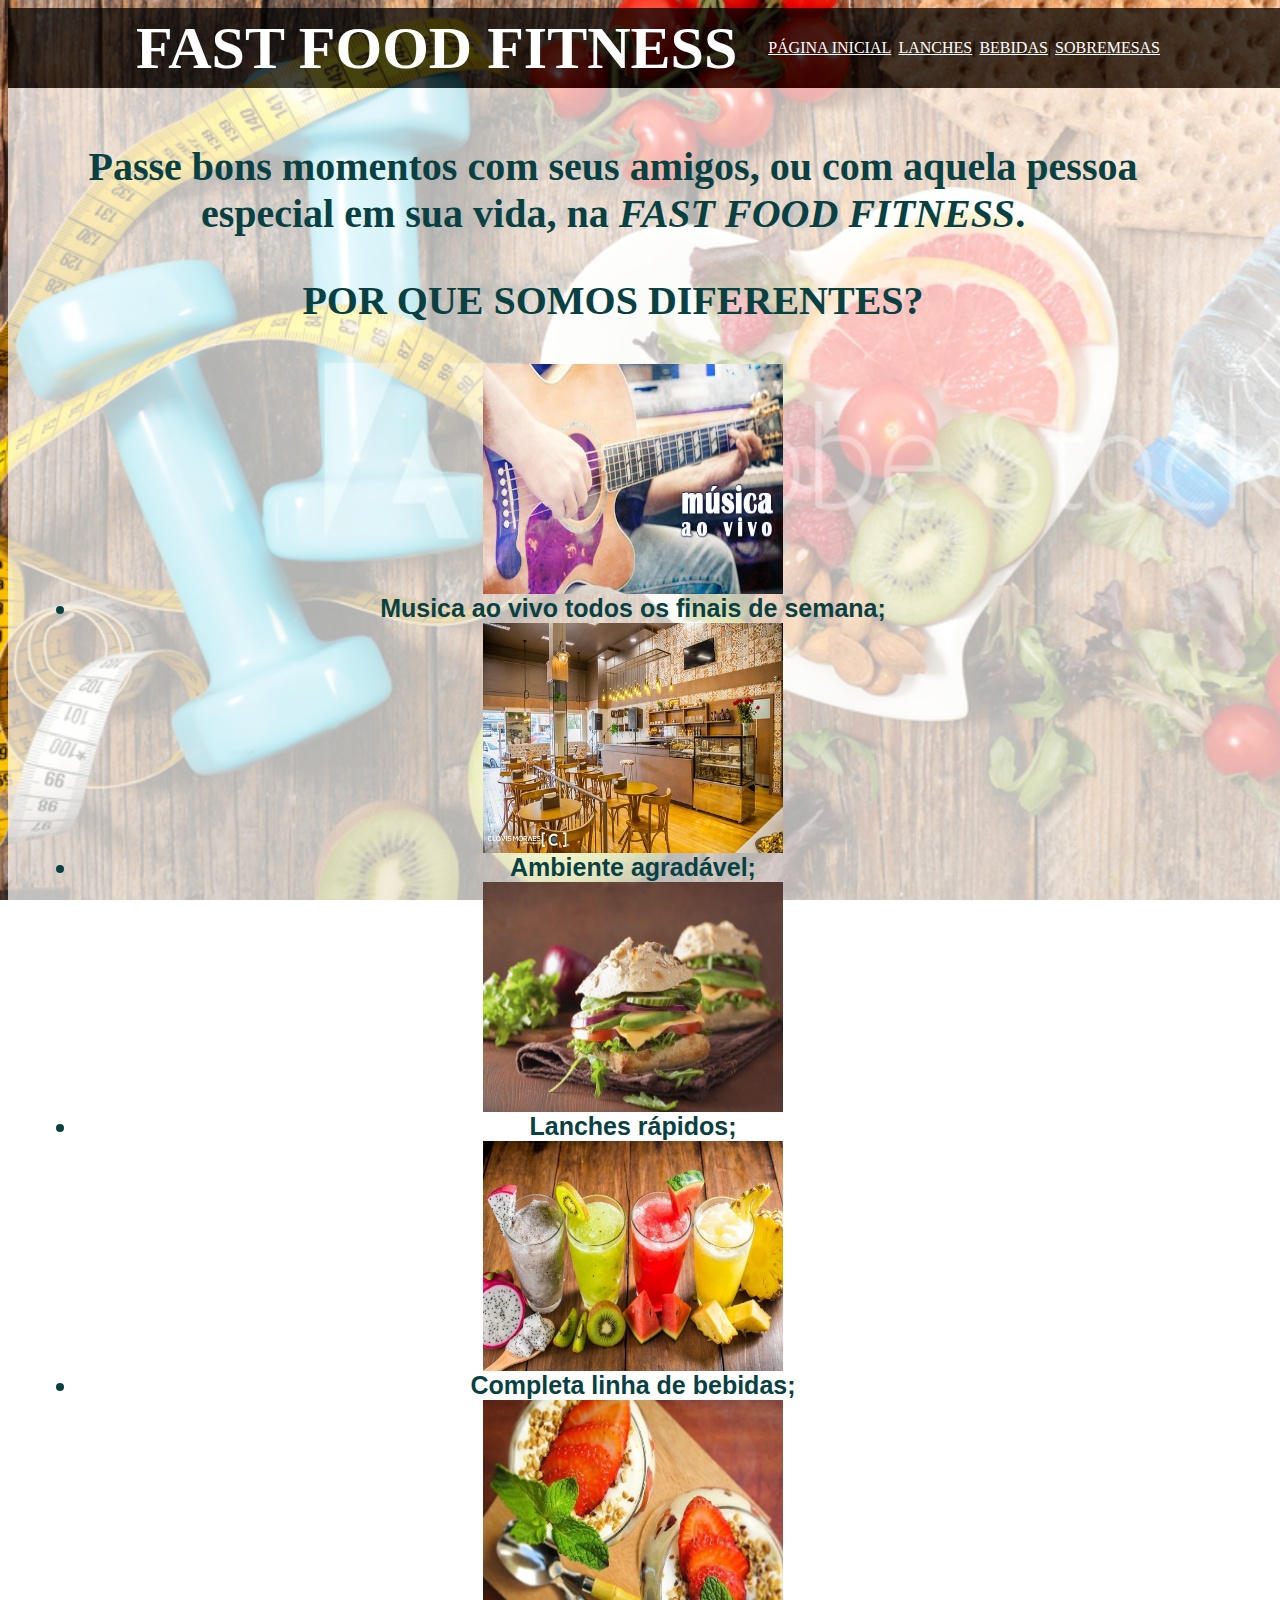
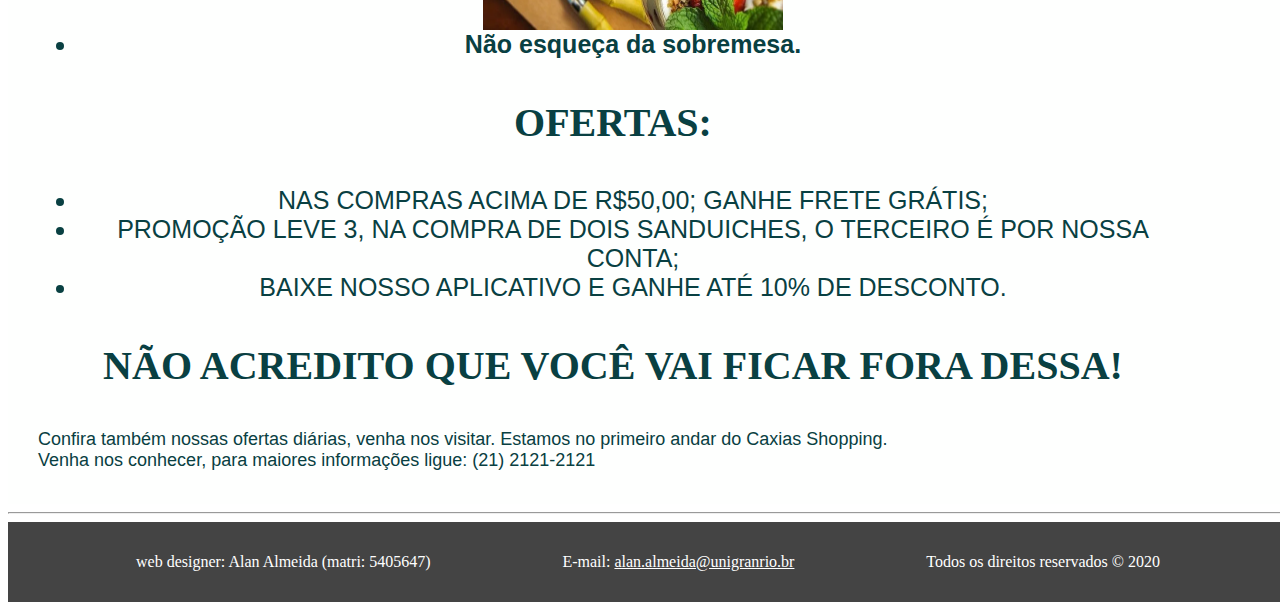
<file: index.html>
<!DOCTYPE HTML>
<HTML LANG="PT-BR">
            <HEAD>
                <meta charset="utf-8">
                <TITLE>FASTFOOD</TITLE>
                <link rel="stylesheet" type="text/css" href="CSS/CONFIG.CSS">
            </HEAD>
            <style>
                body {
                background-image: url('IMG/FUNDO.jpeg');
                background-attachment: fixed;
                background-size: cover;
                background-repeat: no-repeat;
                width: 100%;
                height: 100%;
                }
            </style>

            <BODY>
                <HEADER>
                     <H1>FAST FOOD FITNESS</H1>
                <nav>
                    <a href="index.html">PÁGINA INICIAL</a>|
                    <a href="LANCHES.HTML">LANCHES</a>|
                    <a href="BEBIDAS.HTML">BEBIDAS</a>|
                    <a href="SOBREMESAS.HTML">SOBREMESAS</a>
                </nav>
                </HEADER>
                <div class="TEXTO">
                <H3>Passe bons momentos com seus amigos, ou com aquela pessoa especial em sua vida, na <EM><strong>FAST FOOD FITNESS</strong></EM>.</H3>

                <H3>POR QUE SOMOS DIFERENTES?</H3>
                <UL>
                    <strong>
                             <img src="IMG/AOVIVO.jpg" WIDTH=300 HEIGHT=230 class="displayed" src="50" alt="50">
                         <LI>Musica ao vivo todos os finais de semana;</LI>
                            <img src="IMG/AMBI.jpg" WIDTH=300 HEIGHT=230 class="displayed" src="50" alt="50">
                         <LI>Ambiente agradável;</LI>
                            <img src="IMG/SANDU.jpg" WIDTH=300 HEIGHT=230 class="displayed" src="50" alt="50">
                         <LI>Lanches rápidos;</LI>
                            <img src="IMG/BEBID.jpg" WIDTH=300 HEIGHT=230 class="displayed" src="50" alt="50">
                         <LI>Completa linha de bebidas;</LI>
                            <img src="IMG/SOBRE.webp" WIDTH=300 HEIGHT=230 class="displayed" src="50" alt="50">
                         <LI>Não esqueça da sobremesa.</LI>
                    </STRONG>
                </UL>

                <H3>OFERTAS:</H3>
                <UL>
                
                        <LI>NAS COMPRAS ACIMA DE R$50,00; GANHE FRETE GRÁTIS;</LI>
                        <LI>PROMOÇÃO LEVE 3, NA COMPRA DE DOIS SANDUICHES, O TERCEIRO É POR NOSSA CONTA;</LI>
                        <LI>BAIXE NOSSO APLICATIVO E GANHE ATÉ 10% DE DESCONTO.</LI>
                    
                </UL>

                <H3>NÃO ACREDITO QUE VOCÊ VAI FICAR FORA DESSA!</H3>

                <P>Confira também nossas ofertas diárias, venha nos visitar. Estamos no primeiro andar do Caxias Shopping.<br> Venha nos conhecer, para maiores informações ligue: (21) 2121-2121</P>
                </div>
                <HR>
                <footer>
                    <p>web designer: Alan Almeida (matri: 5405647)</p><BR>
                    <p>E-mail: <a href="mailto:alan.almeida@unigranrio.br"> alan.almeida@unigranrio.br</a></p><BR>
                   <p>Todos os direitos reservados &copy 2020</p>
         </footer>
            </body>
        </html>
</file>
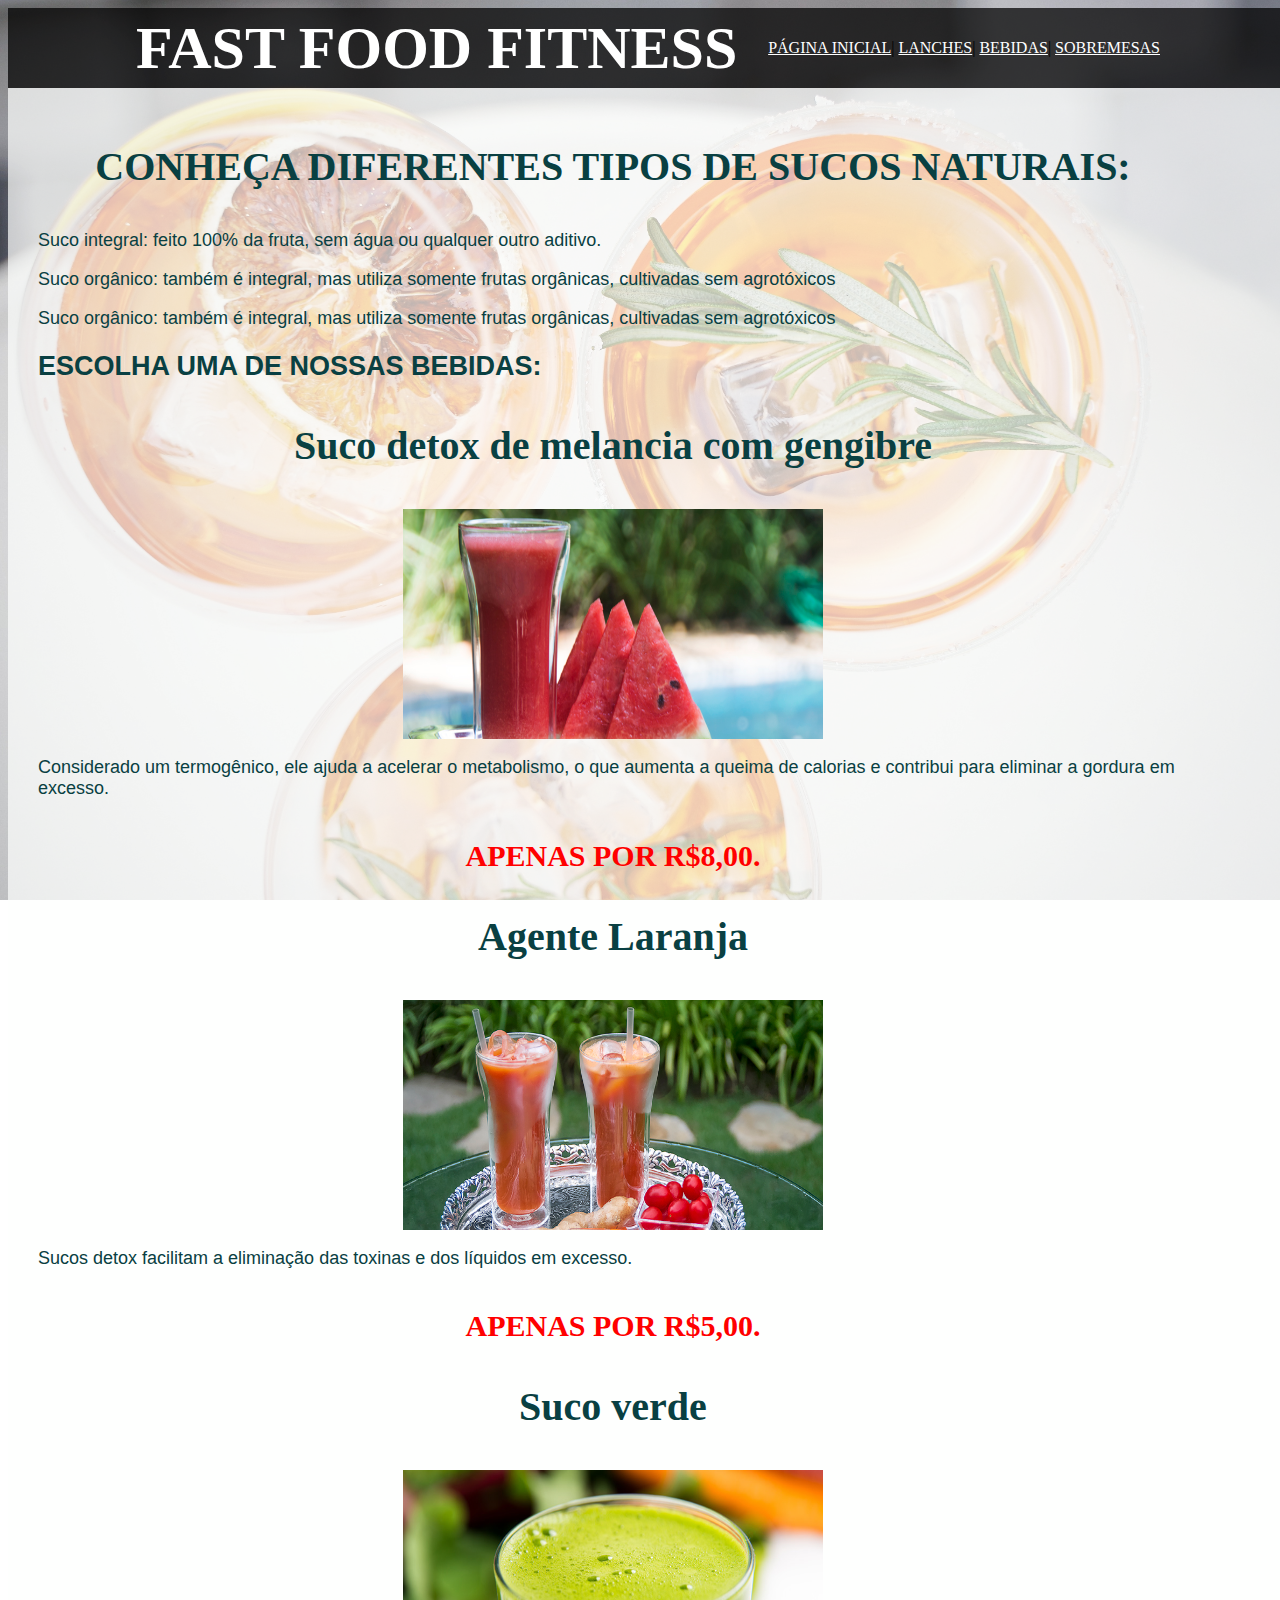
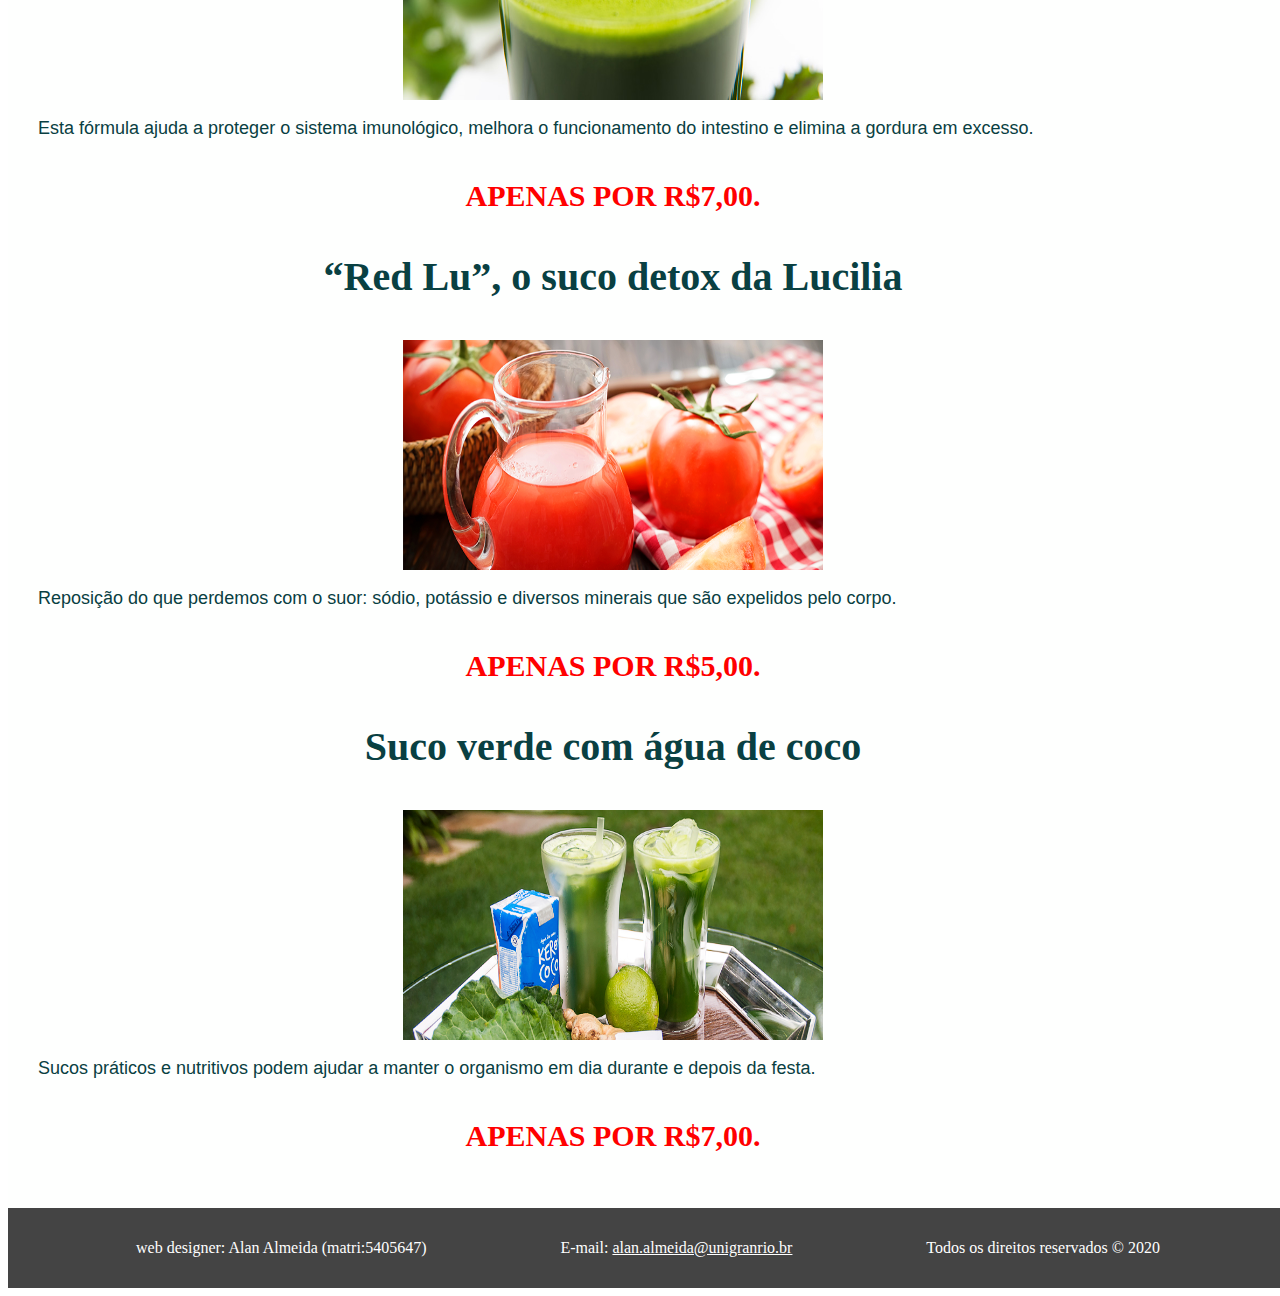
<file: BEBIDAS.HTML>
<!DOCTYPE HTML>
<HTML LANG="PT-BR">
            <HEAD>
                <meta charset="utf-8">
                <TITLE>FASTFOOD</TITLE>
                <link rel="stylesheet" type="text/css" href="CSS/CONFIG.CSS">
            </HEAD>
            <style>
                body {
                background-image: url('IMG/BEB.jpg');
                background-attachment: fixed;
                background-size: cover;
                background-repeat: no-repeat;
                width: 100%;
                height: 100%;
                }
            </style>

            <BODY>
                <HEADER>
                     <H1>FAST FOOD FITNESS</H1>
                <nav>
                    <a href="index.html">PÁGINA INICIAL</a>|
                    <a href="LANCHES.HTML">LANCHES</a>|
                    <a href="BEBIDAS.HTML">BEBIDAS</a>|
                    <a href="SOBREMESAS.HTML">SOBREMESAS</a>
                </nav>
                </HEADER>
                <div class="TEXTO">
            
                <H3>CONHEÇA DIFERENTES TIPOS DE SUCOS NATURAIS:</H3>
                <P>Suco integral: feito 100% da fruta, sem água ou qualquer outro aditivo.</P>
                <P>Suco orgânico: também é integral, mas utiliza somente frutas orgânicas, cultivadas sem agrotóxicos</P>
                <P>Suco orgânico: também é integral, mas utiliza somente frutas orgânicas, cultivadas sem agrotóxicos</P>

                <H2>ESCOLHA UMA DE NOSSAS BEBIDAS:</H2>

                <H3>Suco detox de melancia com gengibre</H3>
                <img src="IMG/MELAN.jpg" WIDTH=420 HEIGHT=230 class="displayed" src="50" alt="50">
                <P>Considerado um termogênico, ele ajuda a acelerar o metabolismo, o que aumenta a queima de calorias e contribui para eliminar a gordura em excesso.</P>
            
                <H4>APENAS POR R$8,00.</H4>

                <H3>Agente Laranja</H3>
                <img src="IMG/LARANJ.jpg" WIDTH=420 HEIGHT=230 class="displayed" src="50" alt="50">
                <P>Sucos detox facilitam a eliminação das toxinas e dos líquidos em excesso.</P>
            
                <H4>APENAS POR R$5,00.</H4>

                <H3>Suco verde </H3>
                <img src="IMG/VERDE.jpg" WIDTH=420 HEIGHT=230 class="displayed" src="50" alt="50">
                <P>Esta fórmula ajuda a proteger o sistema imunológico, melhora o funcionamento do intestino e elimina a gordura em excesso.</P>
            
                <H4>APENAS POR R$7,00.</H4>

                <H3>“Red Lu”, o suco detox da Lucilia </H3>
                <img src="IMG/REDLU.png" WIDTH=420 HEIGHT=230 class="displayed" src="50" alt="50">
                <P>Reposição do que perdemos com o suor: sódio, potássio e diversos minerais que são expelidos pelo corpo.</P>
            
                <H4>APENAS POR R$5,00.</H4>

                <H3>Suco verde com água de coco </H3>
                <img src="IMG/AGUA.jpg" WIDTH=420 HEIGHT=230 class="displayed" src="50" alt="50">
                <P>Sucos práticos e nutritivos podem ajudar a manter o organismo em dia durante e depois da festa.</P>
            
                <H4>APENAS POR R$7,00.</H4>
            </div>
            <footer>
                <p>web designer: Alan Almeida (matri:5405647)</p><BR>
                <p>E-mail: <a href="mailto:alan.almeida@unigranrio.br"> alan.almeida@unigranrio.br</a></p><BR>
               <p>Todos os direitos reservados &copy 2020</p>
     </footer>
        </BODY>
    </HTML>
</file>
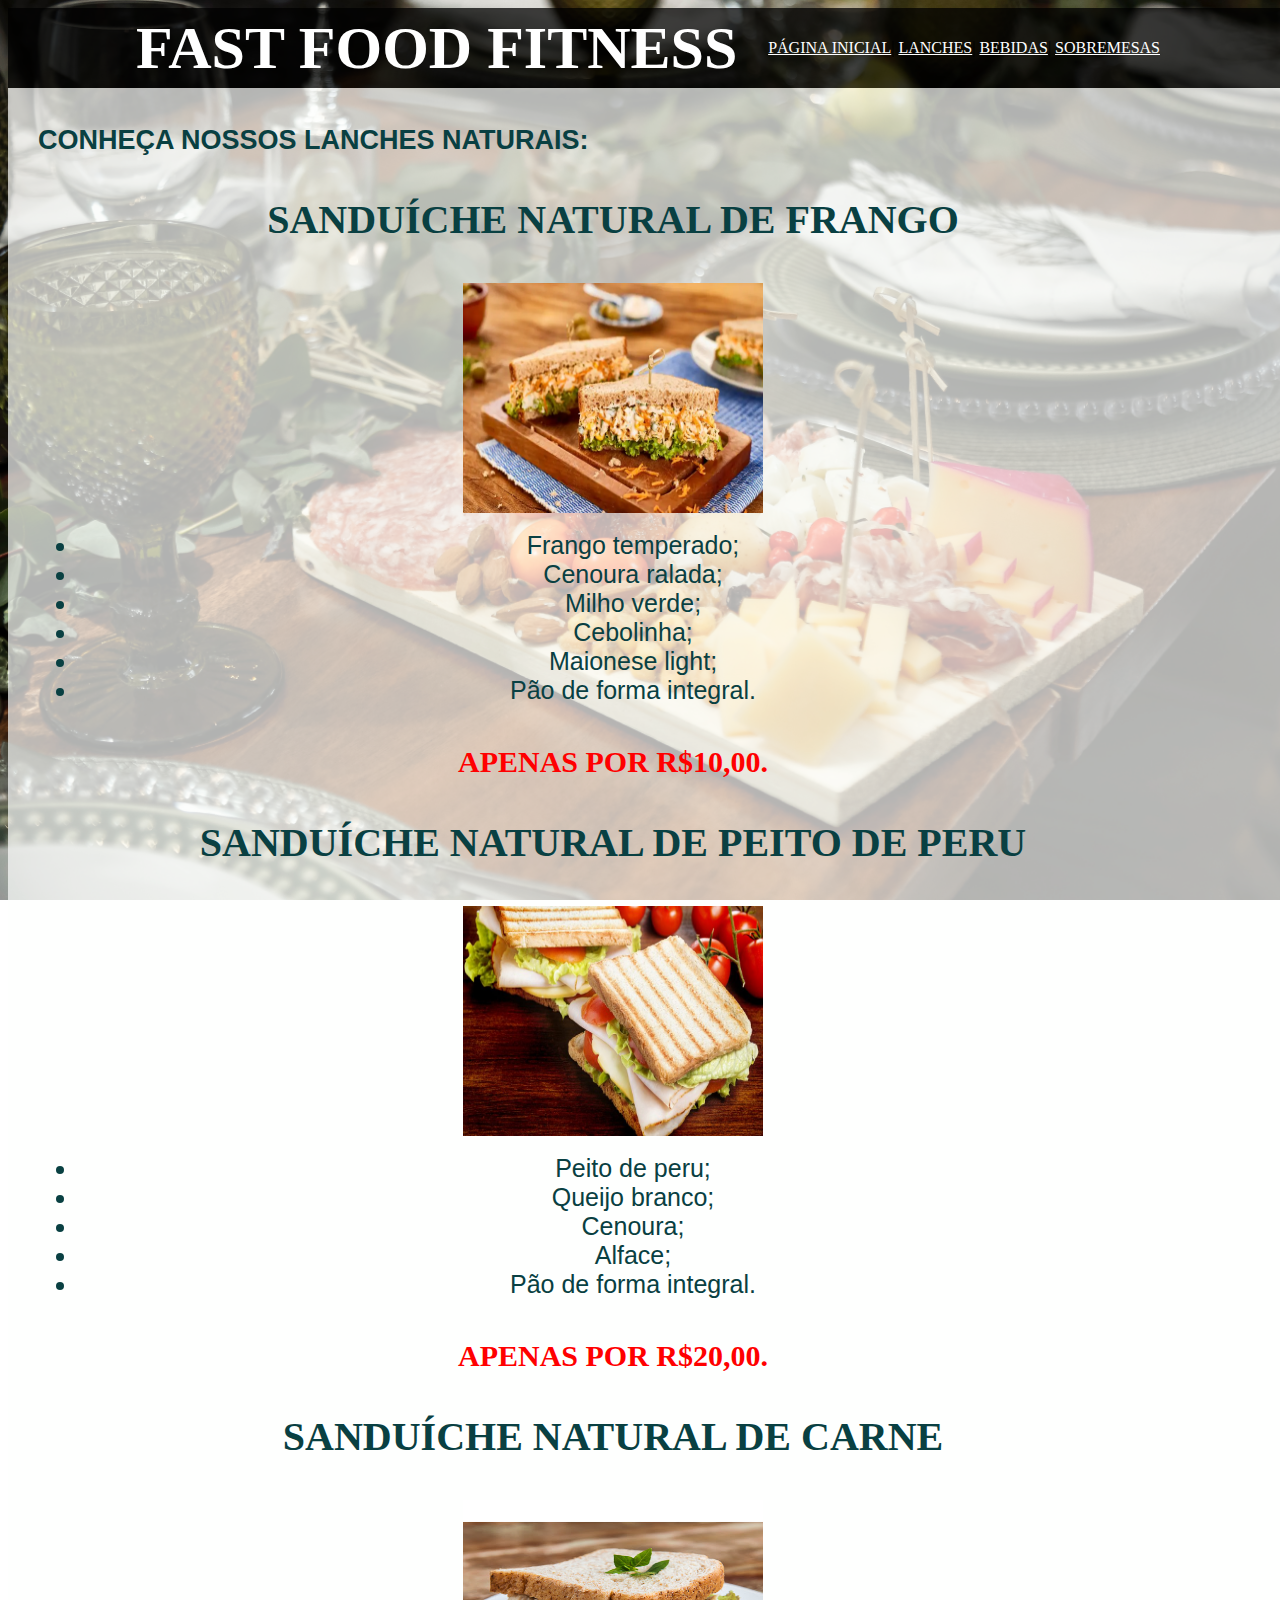
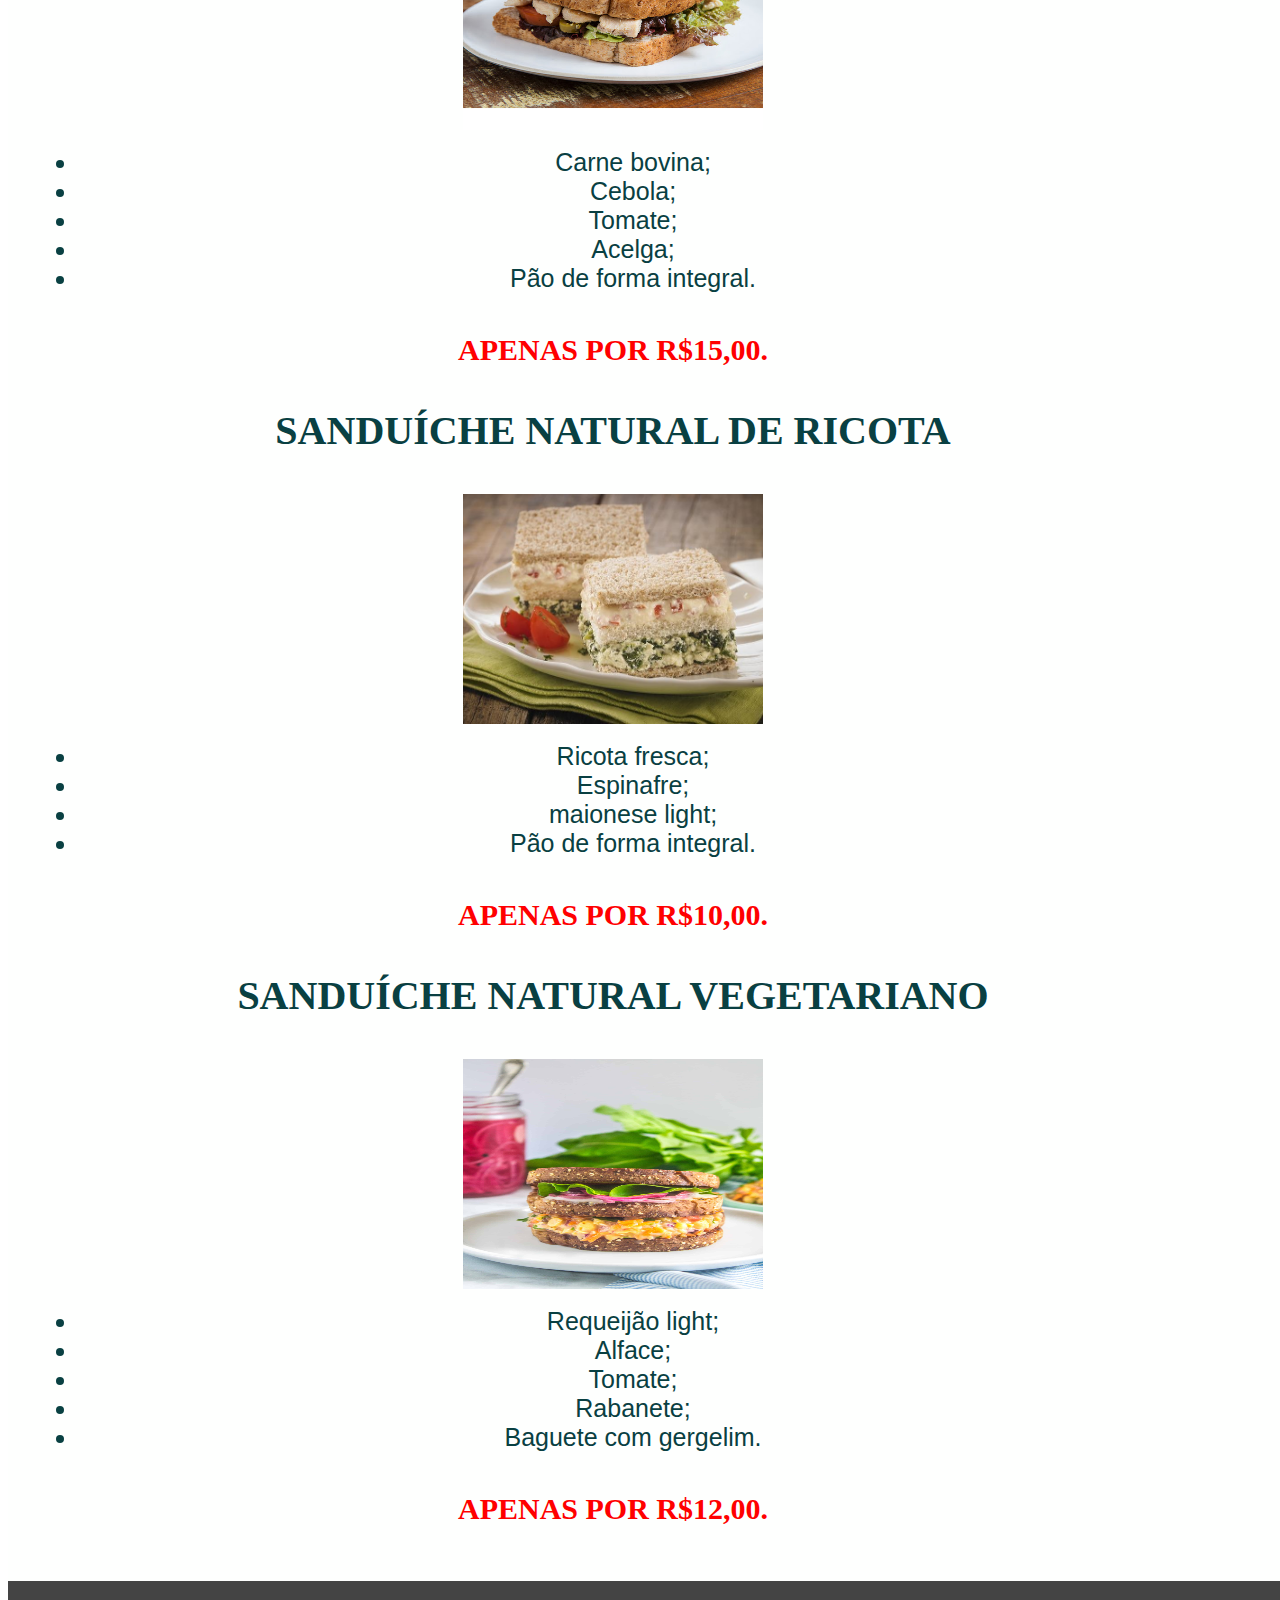
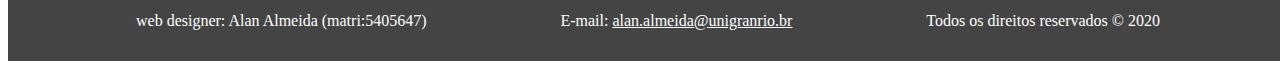
<file: LANCHES.HTML>
<!DOCTYPE HTML>
<HTML LANG="PT-BR">
            <HEAD>
                <meta charset="utf-8">
                <TITLE>FASTFOOD</TITLE>
                <link rel="stylesheet" type="text/css" href="CSS/CONFIG.CSS">
            </HEAD>
            <style>
                body {
                background-image: url('IMG/LANCH.jpg');
                background-attachment: fixed;
                background-size: cover;
                background-repeat: no-repeat;
                width: 100%;
                height: 100%;
                }
            </style>

            <BODY>
                <HEADER>
                     <H1>FAST FOOD FITNESS</H1>
                <nav>
                    <a href="index.html">PÁGINA INICIAL</a>|
                    <a href="LANCHES.HTML">LANCHES</a>|
                    <a href="BEBIDAS.HTML">BEBIDAS</a>|
                    <a href="SOBREMESAS.HTML">SOBREMESAS</a>
                </nav>
                </HEADER>
                <div class="TEXTO">
        
                <H2>CONHEÇA NOSSOS LANCHES NATURAIS:</H2>

                <H3>SANDUÍCHE NATURAL DE FRANGO</H3>
                <img src="IMG/FRANG.webp"WIDTH=300 HEIGHT=230 class="displayed" src="50" alt="50">
                <UL>
                    <LI>Frango temperado;</LI>
                    <LI>Cenoura ralada;</LI>
                    <LI>Milho verde;</LI>
                    <LI>Cebolinha;</LI>
                    <LI>Maionese light;</LI>
                    <LI>Pão de forma integral.</LI>
                </ul>
                
                <H4>APENAS POR R$10,00.</H4>

                <H3>SANDUÍCHE NATURAL DE PEITO DE PERU</H3>
                <img src="IMG/PERU.jpg"WIDTH=300 HEIGHT=230 class="displayed" src="50" alt="50">
                <UL>
                    <LI>Peito de peru;</LI>
                    <LI>Queijo branco;</LI>
                    <LI>Cenoura;</LI>
                    <LI>Alface;</LI>
                    <LI>Pão de forma integral.</LI>
                </UL>
                <H4>APENAS POR R$20,00.</H4>
                
                <H3>SANDUÍCHE NATURAL DE CARNE</H3>
                <img src="IMG/CARN.jpg" WIDTH=300 HEIGHT=230 class="displayed" src="50" alt="50">
                <UL>
                    <LI>Carne bovina;</LI>
                    <LI>Cebola;</LI>
                    <LI>Tomate;</LI>
                    <LI>Acelga;</LI>
                    <LI>Pão de forma integral.</LI>
                </UL>
                <H4>APENAS POR R$15,00.</H4>

                <H3>SANDUÍCHE NATURAL DE RICOTA</H3>
                <img src="IMG/RICOT.jpg"WIDTH=300 HEIGHT=230 class="displayed" src="50" alt="50">
                <UL>
                    <LI>Ricota fresca;</LI>
                    <LI>Espinafre;</LI>
                    <LI>maionese light;</LI>
                    <LI>Pão de forma integral.</LI>
                </UL>
                <H4>APENAS POR R$10,00.</H4>

                <H3>SANDUÍCHE NATURAL VEGETARIANO</H3>
                <img src="IMG/VEGET.jpg" WIDTH=300 HEIGHT=230 class="displayed" src="50" alt="50">
                <UL>
                    <LI>Requeijão light;</LI>
                    <LI>Alface;</LI>
                    <LI>Tomate;</LI>
                    <LI>Rabanete;</LI>
                    <LI>Baguete com gergelim.</LI>
                </UL>
                <H4>APENAS POR R$12,00.</H4>

            </div>
            <footer>
                <p>web designer: Alan Almeida (matri:5405647)</p><BR>
                <p>E-mail: <a href="mailto:alan.almeida@unigranrio.br"> alan.almeida@unigranrio.br</a></p><BR>
               <p>Todos os direitos reservados &copy 2020</p>
     </footer>
        </BODY>
    </HTML>
</file>
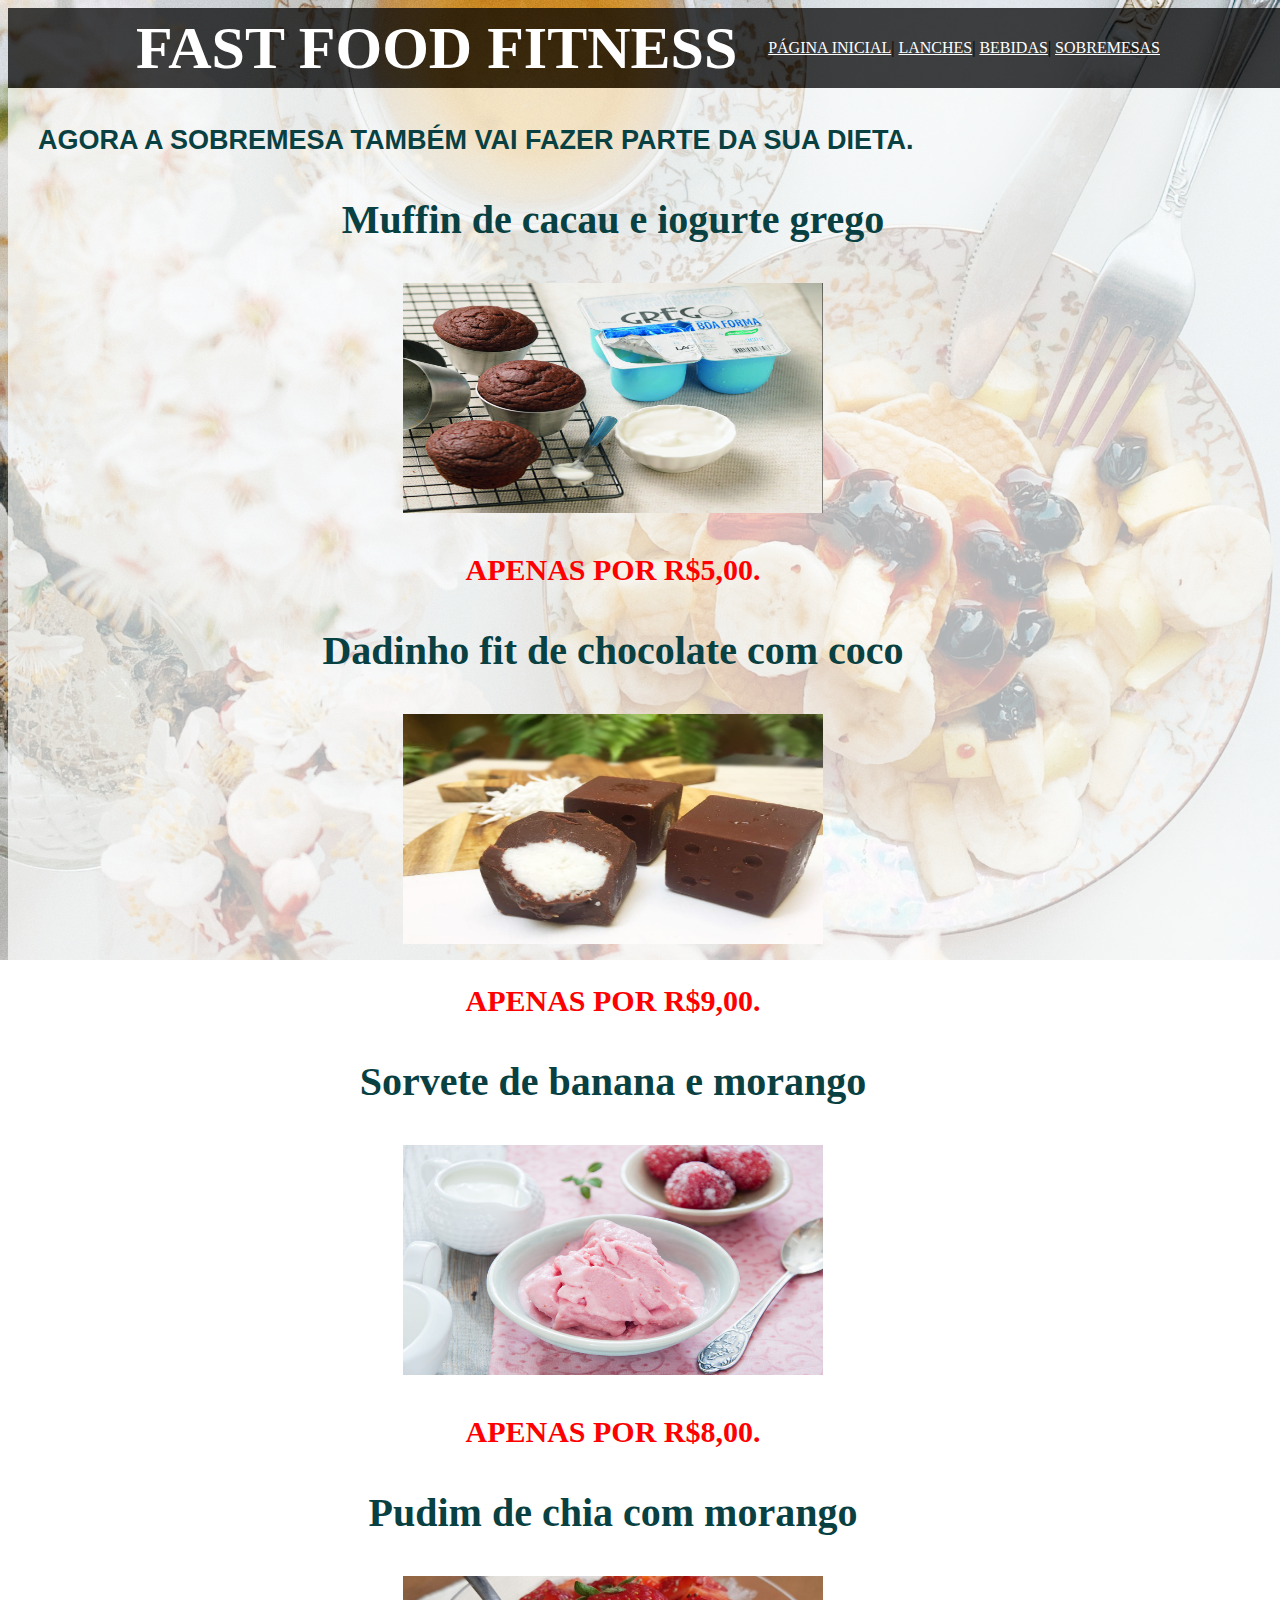
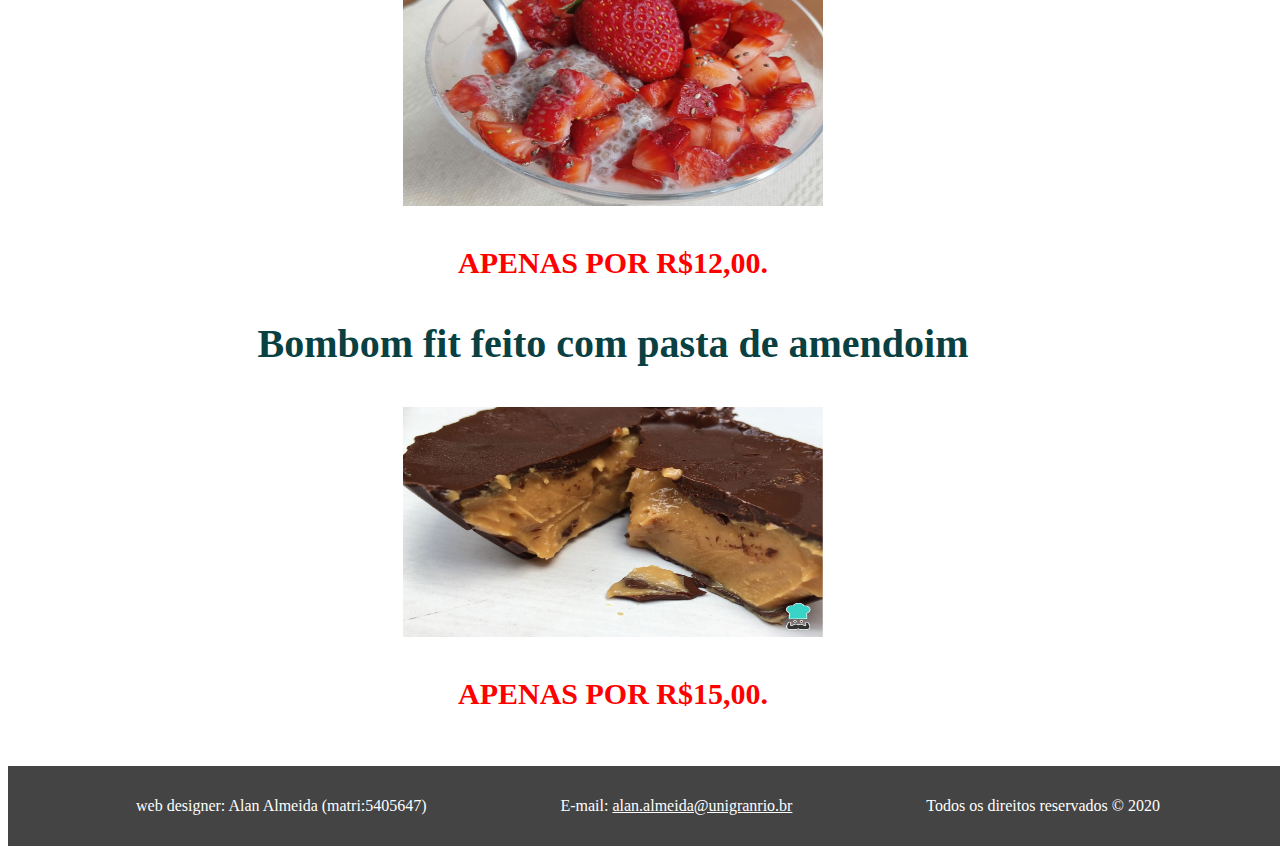
<file: SOBREMESAS.HTML>
<!DOCTYPE HTML>
<HTML LANG="PT-BR">
            <HEAD>
                <meta charset="utf-8">
                <TITLE>FASTFOOD</TITLE>
                <link rel="stylesheet" type="text/css" href="CSS/CONFIG.CSS">
            </HEAD>
            <style>
                body {
                background-image: url('IMG/SOB.jpg');
                background-attachment: fixed;
                background-size: cover;
                background-repeat: no-repeat;
                width: 100%;
                height: 100%;
                }
            </style>

            <BODY>
                <HEADER>
                     <H1>FAST FOOD FITNESS</H1>
                <nav>
                    <a href="index.html">PÁGINA INICIAL</a>|
                    <a href="LANCHES.HTML">LANCHES</a>|
                    <a href="BEBIDAS.HTML">BEBIDAS</a>|
                    <a href="SOBREMESAS.HTML">SOBREMESAS</a>
                </nav>
                </HEADER>
                <div class="TEXTO">
        
                <H2>AGORA A SOBREMESA TAMBÉM VAI FAZER PARTE DA SUA DIETA.</H2>

                <H3>Muffin de cacau e iogurte grego</H3>
                <img src="IMG/MUFF.jpg" WIDTH=420 HEIGHT=230 class="displayed" src="50" alt="50">
                <H4>APENAS POR R$5,00.</H4>

                <H3>Dadinho fit de chocolate com coco</H3>
                <img src="IMG/DAD.jpeg" WIDTH=420 HEIGHT=230 class="displayed" src="50" alt="50">
                <H4>APENAS POR R$9,00.</H4>

                <H3>Sorvete de banana e morango</H3>
                <img src="IMG/SORV.jpg" WIDTH=420 HEIGHT=230 class="displayed" src="50" alt="50">
                <H4>APENAS POR R$8,00.</H4>

                <H3>Pudim de chia com morango</H3>
                <img src="IMG/PUDIM.jpeg" WIDTH=420 HEIGHT=230 class="displayed" src="50" alt="50">
                <H4>APENAS POR R$12,00.</H4>

                <H3>Bombom fit feito com pasta de amendoim</H3>
                <img src="IMG/PAST.jpg" WIDTH=420 HEIGHT=230 class="displayed" src="50" alt="50">
                <H4>APENAS POR R$15,00.</H4>
                </div>
                <footer>
                    <p>web designer: Alan Almeida (matri:5405647)</p><BR>
                    <p>E-mail: <a href="mailto:alan.almeida@unigranrio.br"> alan.almeida@unigranrio.br</a></p><BR>
                   <p>Todos os direitos reservados &copy 2020</p>
         </footer>
            </BODY>
        </HTML>
</file>
<file: CSS/CONFIG.CSS>
H1{
    TEXT-ALIGN: CENTER; 
    font-size: 60px;
    color: white;
}

.TEXTO {
    padding-top: 15px;
    padding-left: 30px;
    padding-right: 100px;
    padding-bottom: 15px;
    font-family: Arial, Helvetica, sans-serif;
    font-weight: 400;
    font-size: 18px;
    background-color: rgba(254, 255, 254, 0.699);
    color: rgb(9, 64, 66);
}

H3{
    FONT-FAMILY: Fantasy;
    FONT-SIZE: 40px;
    TEXT-ALIGN: CENTER;
}

header {
    display: flex;
    justify-content: space-between;
    align-items: center;
    padding: 30px 10%;
    background-color: rgba(0, 0, 0, 0.733);
    height: 20px;
}
a{
    color: white;
    font-family: Fantasy;
}

LI{
    FONT-SIZE: 25PX; 
    TEXT-ALIGN: center;
    margin-left: auto;
    margin-right: auto;

}

IMG.displayed {
    display: block;
    margin-left: auto;
    margin-right: auto;
 }

 H4{
     COLOR: RED;
    FONT-FAMILY: Fantasy;
    FONT-SIZE: 30px;
    TEXT-ALIGN: CENTER;
 }

 FOOTER{
    COLOR: WHITE;
    display: flex;
    justify-content: space-between;
    align-items: center;
    padding: 30px 10%;
    background-color: rgba(0, 0, 0, 0.733);
    height: 20px;
 }
</file>
